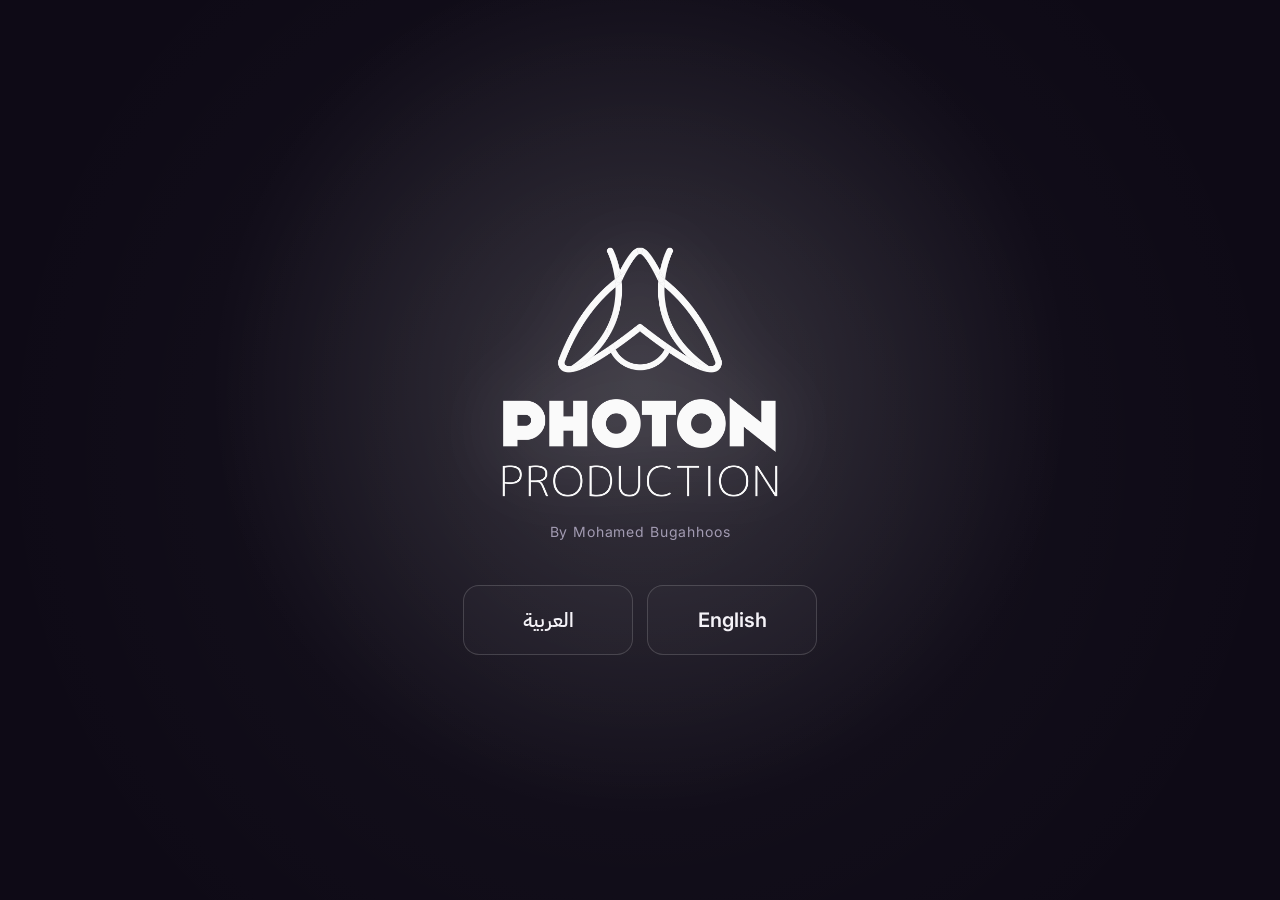
<file: index.html>
<!doctype html>
<html lang="en" dir="ltr">
<head>
  <meta charset="utf-8">
  <meta name="viewport" content="width=device-width, initial-scale=1">
  <title>Photon Production | By Mohamed Bugahhoos</title>
  <meta name="description" content="Photon Production by Mohamed Bugahhoos: motion graphics, VFX, 3D design and post production. فوتون للإنتاج: موشن جرافيك، مؤثرات بصرية، تصميم ثلاثي الأبعاد وما بعد الإنتاج.">
  <meta name="theme-color" content="#0e0a16">
  <link rel="alternate" hreflang="en" href="en/">
  <link rel="alternate" hreflang="ar" href="ar/">
  <link rel="icon" href="assets/img/favicon-192.png" type="image/png">
  <link rel="apple-touch-icon" href="assets/img/favicon-192.png">
  <link rel="preconnect" href="https://fonts.googleapis.com">
  <link rel="preconnect" href="https://fonts.gstatic.com" crossorigin>
  <link href="https://fonts.googleapis.com/css2?family=Inter:wght@400;500;600&family=Syne:wght@600;700&family=IBM+Plex+Sans+Arabic:wght@500;600&display=swap" rel="stylesheet">
  <link rel="stylesheet" href="assets/css/style.css?v=5">
  <link rel="prefetch" href="en/">
</head>
<body>
  <main class="gate">
    <div class="gate-inner">
      <img class="gate-logo" src="assets/img/logo-full.png" width="528" height="478" alt="Photon Production">
      <h1 class="sr-only">Photon Production</h1>
      <div class="gate-by">By Mohamed Bugahhoos</div>

      <div class="gate-choices">
        <a class="gate-choice ar" href="ar/" hreflang="ar" lang="ar"><strong>العربية</strong></a>
        <a class="gate-choice" href="en/" hreflang="en"><strong>English</strong></a>
      </div>
    </div>
  </main>

  <!-- Transition: the logo zooms toward the viewer with a motion-blur trail, then the site opens -->
  <div class="zoom-layer" aria-hidden="true"></div>
  <div class="gate-curtain" aria-hidden="true"></div>

  <script>
    (function () {
      var reduce = window.matchMedia && matchMedia("(prefers-reduced-motion: reduce)").matches;
      var logo = document.querySelector(".gate-logo");
      var layer = document.querySelector(".zoom-layer");
      var TRAIL = 4;        // logo + echo copies that create the motion blur
      var DURATION = 360;   // ms until we jump to the main page

      function zoomOut() {
        var r = logo.getBoundingClientRect();
        layer.innerHTML = "";
        for (var k = 0; k < TRAIL; k++) {
          // Each copy sits in a wrapper with a fixed opacity (the trail fades out),
          // so the keyframes need no CSS variables (Safari on iPhone ignores those in animations).
          var wrap = document.createElement("span");
          wrap.className = "zoom-ghost";
          wrap.style.cssText = "left:" + r.left + "px;top:" + r.top + "px;width:" + r.width + "px;height:" + r.height + "px;" +
            "opacity:" + (k === 0 ? 1 : (0.34 - k * 0.08)).toFixed(2);
          var img = logo.cloneNode(false);
          img.alt = "";
          img.className = "zoom-img " + (k === 0 ? "lead" : "trail");
          img.style.animationDelay = (k * 14) + "ms";
          wrap.appendChild(img);
          layer.appendChild(wrap);
        }
        document.body.classList.add("leaving");
      }

      document.querySelectorAll(".gate-choice").forEach(function (link) {
        link.addEventListener("click", function (e) {
          // Let new-tab / modified clicks behave normally
          if (e.button !== 0 || e.metaKey || e.ctrlKey || e.shiftKey || e.altKey) return;
          try { sessionStorage.setItem("photon-intro", "1"); } catch (err) {}
          if (reduce || document.body.classList.contains("leaving")) return;
          e.preventDefault();
          zoomOut();
          setTimeout(function () { location.href = link.href; }, DURATION);
        });
      });

      // Coming back with the browser's Back button: reset the page
      window.addEventListener("pageshow", function (e) {
        if (e.persisted) { document.body.classList.remove("leaving"); layer.innerHTML = ""; }
      });
    })();
  </script>
</body>
</html>
</file>
<file: assets/css/style.css>
/* ==========================================================
   Photon Production: shared styles (EN + AR)
   ========================================================== */

:root {
  /* ---- Theme: very dark purple background, white text, logo and buttons ---- */
  --bg: #0e0a16;               /* very dark purple */
  --bg-2: #130e1d;
  --surface: #1a1426;
  --line: rgba(255, 255, 255, 0.08);
  --line-2: rgba(255, 255, 255, 0.16);
  --text: #f5f3f8;
  --text-2: #cdc8d6;
  --muted: #a29bb2;
  --dim: #625a73;
  --accent: #ffffff;
  --on-accent: #0e0a16;
  --glow: rgba(255, 255, 255, 0.28);
  --glow-rgb: 255, 255, 255;
  --glow-k: 1;
  --veil-rgb: 14, 10, 22;
  --overlay: rgba(9, 6, 15, 0.93);
  --em-from: #ffffff;
  --em-to: #9a8fb3;
  --panel-a: #221935;
  --panel-b: #0e0a16;
  --logo-invert: invert(0);

  --font-display: "Syne", "Segoe UI", system-ui, sans-serif;
  --font-body: "Inter", "Segoe UI", system-ui, sans-serif;

  --gutter: clamp(16px, 4vw, 56px);
  --max: 1320px;
  --radius: 14px;
  --ease: cubic-bezier(0.22, 1, 0.36, 1);
  color-scheme: dark;
}

*, *::before, *::after { box-sizing: border-box; }
html { scroll-behavior: smooth; -webkit-text-size-adjust: 100%; }
body {
  margin: 0;
  background: var(--bg);
  color: var(--text);
  font-family: var(--font-body);
  font-size: 16px;
  line-height: 1.6;
  -webkit-font-smoothing: antialiased;
  overflow-x: hidden;
}
img { display: block; max-width: 100%; }
a { color: inherit; text-decoration: none; }
button { font: inherit; color: inherit; background: none; border: 0; cursor: pointer; }
::selection { background: var(--accent); color: var(--on-accent); }
:focus-visible { outline: 2px solid var(--accent); outline-offset: 3px; border-radius: 6px; }

.wrap { width: 100%; max-width: var(--max); margin: 0 auto; padding: 0 var(--gutter); }

/* ---------- Brand mark ---------- */
.brand { display: inline-flex; align-items: center; gap: 12px; }
.brand { min-width: 0; }
.brand-mark { height: 32px; width: auto; flex: none; filter: var(--logo-invert) drop-shadow(0 0 10px rgba(var(--glow-rgb), calc(0.245 * var(--glow-k)))); }
.sr-only { position: absolute; width: 1px; height: 1px; padding: 0; margin: -1px; overflow: hidden; clip: rect(0 0 0 0); white-space: nowrap; border: 0; }
.brand-text { display: flex; flex-direction: column; line-height: 1.05; }
.brand-name {
  font-family: var(--font-display);
  font-weight: 700;
  letter-spacing: 0.14em;
  font-size: 15px;
  text-transform: uppercase;
}
.brand-by { font-size: 11px; color: var(--muted); letter-spacing: 0.04em; margin-top: 4px; }

/* ---------- Buttons ---------- */
.btn {
  display: inline-flex; align-items: center; gap: 10px;
  padding: 14px 24px;
  border-radius: 999px;
  font-weight: 600; font-size: 15px;
  transition: transform .4s var(--ease), background .3s, color .3s, box-shadow .3s;
}
.btn svg { width: 18px; height: 18px; }
.btn-primary { background: var(--accent); color: var(--on-accent); box-shadow: 0 0 0 0 var(--glow); }
.btn-primary:hover { transform: translateY(-2px); box-shadow: 0 10px 40px -8px var(--glow); }
.btn-ghost { border: 1px solid var(--line-2); }
.btn-ghost:hover { border-color: var(--text); transform: translateY(-2px); }

/* ==========================================================
   Language gate (root index.html)
   ========================================================== */
.gate {
  min-height: 100vh; min-height: 100svh;
  display: grid; place-items: center;
  position: relative; overflow: hidden;
  padding: 32px 16px;
  text-align: center;
}
.gate::before {
  content: ""; position: absolute; inset: -20%;
  background:
    radial-gradient(circle at 50% 45%, rgba(var(--glow-rgb), calc(0.154 * var(--glow-k))), transparent 38%),
    radial-gradient(circle at 50% 50%, rgba(var(--glow-rgb), calc(0.04 * var(--glow-k))), transparent 60%);
  animation: breathe 7s ease-in-out infinite;
}
.gate-inner { position: relative; display: grid; justify-items: center; gap: 28px; }
.gate-logo { width: clamp(190px, 28vw, 280px); height: auto; filter: var(--logo-invert) drop-shadow(0 0 40px rgba(var(--glow-rgb), calc(0.175 * var(--glow-k)))); }
.gate-mark { width: 120px; height: auto; filter: var(--logo-invert) drop-shadow(0 0 30px rgba(var(--glow-rgb), calc(0.21 * var(--glow-k)))); }
.gate-title {
  font-family: var(--font-display); font-weight: 700;
  font-size: clamp(30px, 7vw, 64px);
  letter-spacing: 0.12em; text-transform: uppercase; line-height: 1;
  margin: 0;
}
.gate-by { color: var(--muted); font-size: 14px; letter-spacing: .06em; margin-top: -6px; }
.gate-prompt { color: var(--dim); font-size: 13px; letter-spacing: .2em; text-transform: uppercase; margin-top: 18px; }
.gate-prompt span { display: block; letter-spacing: 0; font-family: "IBM Plex Sans Arabic", sans-serif; font-size: 15px; margin-top: 4px; text-transform: none; }
.gate-choices { display: flex; gap: 14px; flex-wrap: wrap; justify-content: center; margin-top: 14px; }
.gate-choice {
  min-width: 170px; padding: 18px 28px;
  border: 1px solid var(--line-2); border-radius: 16px;
  display: grid; gap: 2px; text-align: center;
  background: rgba(var(--glow-rgb), calc(.02 * var(--glow-k)));
  transition: border-color .3s, transform .4s var(--ease), background .3s;
}
.gate-choice strong { font-size: 20px; font-weight: 600; }
.gate-choice small { color: var(--muted); font-size: 12px; letter-spacing: .08em; text-transform: uppercase; }
.gate-choice.ar strong { font-family: "IBM Plex Sans Arabic", sans-serif; }
.gate-choice:hover { border-color: var(--accent); background: rgba(var(--glow-rgb), calc(0.042 * var(--glow-k))); transform: translateY(-3px); }
.gate-remember { display: inline-flex; align-items: center; gap: 8px; color: var(--dim); font-size: 13px; cursor: pointer; }
.gate-remember input { accent-color: var(--accent); }

@keyframes breathe { 0%,100% { opacity: .75; transform: scale(1); } 50% { opacity: 1; transform: scale(1.06); } }

/* ==========================================================
   Header / nav
   ========================================================== */
.site-header {
  position: fixed; inset: 0 0 auto 0; z-index: 50;
  transition: background .4s, border-color .4s, backdrop-filter .4s;
  border-bottom: 1px solid transparent;
}
.site-header.scrolled {
  background: rgba(var(--veil-rgb), .78);
  backdrop-filter: blur(14px); -webkit-backdrop-filter: blur(14px);
  border-color: var(--line);
}
.nav { display: flex; align-items: center; justify-content: space-between; height: 76px; gap: 24px; }
.nav-links { display: flex; align-items: center; gap: 34px; font-size: 14px; }
.nav-links a { color: var(--muted); transition: color .25s; position: relative; }
.nav-links a:hover, .nav-links a.active { color: var(--text); }
.nav-links a.active::after {
  content: ""; position: absolute; left: 50%; bottom: -8px; width: 4px; height: 4px; border-radius: 50%;
  background: var(--accent); transform: translateX(-50%); box-shadow: 0 0 8px var(--glow);
}
.nav-right { display: flex; align-items: center; gap: 14px; }
.lang-switch {
  font-family: "IBM Plex Sans Arabic", sans-serif;
  border: 1px solid var(--line-2); border-radius: 999px;
  padding: 6px 14px; font-size: 14px; color: var(--muted);
  transition: color .25s, border-color .25s;
}
.lang-switch:hover { color: var(--text); border-color: var(--text); }
.nav-cta { padding: 10px 18px; font-size: 14px; }
.menu-btn { display: none; width: 42px; height: 42px; border-radius: 50%; border: 1px solid var(--line-2); place-items: center; }
.menu-btn span, .menu-btn span::before, .menu-btn span::after {
  display: block; width: 16px; height: 1.5px; background: var(--text); position: relative; transition: transform .3s, background .3s;
}
.menu-btn span::before, .menu-btn span::after { content: ""; position: absolute; left: 0; }
.menu-btn span::before { top: -5px; } .menu-btn span::after { top: 5px; }
.menu-open .menu-btn span { background: transparent; }
.menu-open .menu-btn span::before { transform: translateY(5px) rotate(45deg); }
.menu-open .menu-btn span::after { transform: translateY(-5px) rotate(-45deg); }

/* ==========================================================
   Hero
   ========================================================== */
.hero {
  position: relative; min-height: 100vh; min-height: 100svh;
  display: flex; align-items: flex-end;
  padding: 140px 0 72px; overflow: hidden; isolation: isolate;
}
.hero-mosaic {
  position: absolute; inset: -10% -10%; z-index: -2;
  display: grid; grid-template-columns: repeat(4, 1fr); gap: 14px;
  transform: rotate(-8deg) scale(1.15);
  opacity: .8;
}
.mosaic-col { display: flex; flex-direction: column; gap: 14px; animation: drift 60s linear infinite; }
.mosaic-col:nth-child(even) { animation-direction: reverse; animation-duration: 75s; }
.mosaic-col img { width: 100%; aspect-ratio: 16/9; object-fit: cover; border-radius: 10px; filter: saturate(.85); }
@keyframes drift { from { transform: translateY(0); } to { transform: translateY(-50%); } }
.hero::before {
  content: ""; position: absolute; inset: 0; z-index: -1;
  background:
    radial-gradient(ellipse 80% 60% at 15% 85%, rgba(var(--veil-rgb), .7), transparent),
    linear-gradient(180deg, rgba(var(--veil-rgb), .7) 0%, rgba(var(--veil-rgb), .35) 30%, rgba(var(--veil-rgb), .75) 68%, var(--bg) 100%);
}
.hero::after {
  content: ""; position: absolute; z-index: -1; width: 60vw; height: 60vw; max-width: 820px; max-height: 820px;
  right: -12vw; top: -14vw; border-radius: 50%;
  background: radial-gradient(circle, rgba(var(--glow-rgb), calc(0.14 * var(--glow-k))), transparent 62%);
  animation: breathe 9s ease-in-out infinite;
}
.eyebrow {
  display: inline-flex; align-items: center; gap: 10px;
  font-size: 12px; letter-spacing: .22em; text-transform: uppercase; color: var(--muted);
}
.eyebrow::before { content: ""; width: 8px; height: 8px; border-radius: 50%; background: var(--accent); box-shadow: 0 0 12px var(--glow); }
.hero h1 {
  font-family: var(--font-display); font-weight: 700;
  font-size: clamp(42px, 8.4vw, 124px);
  line-height: .95; letter-spacing: -0.02em;
  margin: 22px 0 28px; max-width: 13ch;
}
.hero h1 em, .contact .section-title em {
  font-style: normal; color: var(--text);
  background: linear-gradient(180deg, var(--em-from) 35%, var(--em-to) 100%);
  -webkit-background-clip: text; background-clip: text; -webkit-text-fill-color: transparent;
  filter: drop-shadow(0 0 28px rgba(var(--glow-rgb), calc(.22 * var(--glow-k))));
}
.hero-bottom { display: flex; align-items: flex-end; justify-content: space-between; gap: 40px; flex-wrap: wrap; }
.hero-lead { max-width: 520px; color: var(--text-2); font-size: clamp(16px, 1.6vw, 19px); margin: 0; }
.hero-actions { display: flex; gap: 12px; flex-wrap: wrap; }
.scroll-hint {
  position: absolute; left: 50%; bottom: 22px; transform: translateX(-50%);
  width: 22px; height: 36px; border: 1.5px solid var(--line-2); border-radius: 12px;
}
.scroll-hint::after {
  content: ""; position: absolute; left: 50%; top: 7px; width: 3px; height: 7px; border-radius: 2px;
  background: var(--accent); transform: translateX(-50%); animation: scrollDot 2s ease-in-out infinite;
}
@keyframes scrollDot { 0% { opacity: 0; transform: translate(-50%, 0); } 40% { opacity: 1; } 100% { opacity: 0; transform: translate(-50%, 12px); } }

/* ---------- Client marquee ---------- */
.clients { border-block: 1px solid var(--line); padding: 26px 0; overflow: hidden; }
.clients-track { display: flex; gap: 56px; width: max-content; animation: marquee 45s linear infinite; }
.clients-track span {
  font-family: var(--font-display); font-size: clamp(18px, 2vw, 24px); font-weight: 600;
  color: var(--dim); white-space: nowrap; display: inline-flex; align-items: center; gap: 56px;
}
.clients-track span::after { content: "✦"; font-size: 12px; color: var(--accent); opacity: .7; }
@keyframes marquee { to { transform: translateX(-50%); } }

/* ==========================================================
   Sections
   ========================================================== */
.section { padding: clamp(80px, 11vw, 150px) 0; overflow-x: clip; }
.section-head { display: flex; align-items: flex-end; justify-content: space-between; gap: 32px; flex-wrap: wrap; margin-bottom: 48px; }
.section-title {
  font-family: var(--font-display); font-weight: 700;
  font-size: clamp(34px, 5.2vw, 72px); line-height: 1; letter-spacing: -0.02em;
  margin: 14px 0 0;
}
.section-sub { color: var(--muted); max-width: 440px; margin: 0; }

/* ---------- Work grid ---------- */
.filters { display: flex; gap: 8px; flex-wrap: wrap; }
.filter {
  padding: 9px 16px; border-radius: 999px; border: 1px solid var(--line-2);
  font-size: 13px; color: var(--muted); transition: all .25s;
}
.filter:hover { color: var(--text); border-color: var(--text); }
.filter[aria-pressed="true"] { background: var(--text); color: var(--bg); border-color: var(--text); }
.filter .count { opacity: .55; margin-inline-start: 4px; font-variant-numeric: tabular-nums; }

.grid { display: grid; grid-template-columns: repeat(3, 1fr); gap: 22px; grid-auto-flow: dense; }
.card {
  position: relative; display: block; text-align: start; width: 100%;
  border-radius: var(--radius); overflow: hidden; background: var(--surface);
  transition: opacity .4s, transform .5s var(--ease);
}
.card.is-featured { grid-column: span 2; grid-row: span 2; }
.card { color: #fff; }
.card-media { position: relative; aspect-ratio: 16/9; overflow: hidden; background: #111; }
.card.is-featured, .card.is-wide { min-height: 220px; }
.card.is-featured .card-media, .card.is-wide .card-media { position: absolute; inset: 0; aspect-ratio: auto; height: auto; }
.card-media img { width: 100%; height: 100%; object-fit: cover; transition: transform 1s var(--ease), filter .5s; }
.card:hover .card-media img { transform: scale(1.06); filter: brightness(.7); }
.card-media::after {
  content: ""; position: absolute; inset: 0;
  background: linear-gradient(180deg, transparent 45%, rgba(0,0,0,.82));
}
.play {
  position: absolute; left: 50%; top: 50%; z-index: 2;
  width: 64px; height: 64px; border-radius: 50%;
  display: grid; place-items: center;
  background: rgba(255,255,255,.12); backdrop-filter: blur(8px); -webkit-backdrop-filter: blur(8px);
  border: 1px solid rgba(255,255,255,.25);
  transform: translate(-50%, -50%) scale(.85); opacity: 0;
  transition: opacity .35s, transform .5s var(--ease), background .3s;
}
.play svg { width: 22px; height: 22px; margin-left: 3px; fill: #fff; }
.card:hover .play, .card:focus-visible .play { opacity: 1; transform: translate(-50%, -50%) scale(1); }
.card:hover .play { background: var(--accent); border-color: var(--accent); }
.card:hover .play svg { fill: var(--on-accent); }
.card-info {
  position: absolute; left: 0; right: 0; bottom: 0; z-index: 2;
  padding: 18px 20px; display: flex; align-items: flex-end; justify-content: space-between; gap: 12px;
}
.card-title { font-weight: 600; font-size: 17px; line-height: 1.25; margin: 0; }
.card.is-featured .card-title { font-family: var(--font-display); font-size: clamp(22px, 2.6vw, 34px); }
.card-meta { font-size: 12.5px; color: rgba(255,255,255,.65); margin-top: 4px; }
.card-tags { position: absolute; top: 14px; left: 14px; z-index: 2; display: flex; gap: 6px; flex-wrap: wrap; }
.card.is-wide { grid-column: span 2; }
.tag {
  font-size: 10.5px; letter-spacing: .08em; text-transform: uppercase;
  padding: 4px 8px; border-radius: 6px; background: rgba(0,0,0,.45); border: 1px solid rgba(255,255,255,.14);
  white-space: nowrap;
}
.badge-vertical {
  position: absolute; top: 14px; right: 14px; z-index: 2;
  font-size: 10.5px; letter-spacing: .08em; text-transform: uppercase;
  padding: 4px 8px; border-radius: 6px; background: rgba(0,0,0,.55);
}
.card.is-hidden { display: none; }
.work-foot { margin-top: 44px; display: flex; justify-content: center; }

/* ---------- Services ---------- */
.services { background: var(--bg-2); border-block: 1px solid var(--line); }
.service-list { display: grid; grid-template-columns: repeat(4, 1fr); border-top: 1px solid var(--line); }
.service {
  padding: 36px 28px 40px; border-inline-end: 1px solid var(--line);
  position: relative; overflow: hidden; transition: background .4s;
}
.service:last-child { border-inline-end: 0; }
.service::before {
  content: ""; position: absolute; left: 0; right: 0; top: 0; height: 2px;
  background: linear-gradient(90deg, var(--accent), transparent);
  transform: scaleX(0); transform-origin: left; transition: transform .6s var(--ease);
}
.service:hover { background: rgba(var(--glow-rgb), calc(.02 * var(--glow-k))); }
.service:hover::before { transform: scaleX(1); }
.service-num { font-size: 12px; color: var(--dim); letter-spacing: .14em; font-variant-numeric: tabular-nums; }
.service-icon { width: 44px; height: 44px; margin: 26px 0 22px; color: var(--accent); }
.service h3 { font-family: var(--font-display); font-size: 24px; line-height: 1.15; margin: 0 0 12px; }
.service p { color: var(--muted); margin: 0 0 22px; font-size: 15px; }
.service ul { list-style: none; margin: 0; padding: 0; display: grid; gap: 8px; font-size: 14px; }
.service li { display: flex; gap: 10px; align-items: baseline; }
.service li::before { content: ""; width: 5px; height: 5px; border-radius: 50%; background: var(--accent); flex: none; transform: translateY(-2px); }
.tools { margin-top: 56px; display: flex; align-items: center; gap: 14px 28px; flex-wrap: wrap; color: var(--dim); font-size: 14px; }
.tools strong { color: var(--muted); font-weight: 500; letter-spacing: .16em; text-transform: uppercase; font-size: 12px; }
.tools span { color: var(--text); opacity: .75; }

/* ---------- About ---------- */
.about-grid { display: grid; grid-template-columns: 0.85fr 1.15fr; gap: clamp(40px, 7vw, 110px); align-items: center; }
.portrait { position: relative; max-width: 440px; }
.portrait-frame {
  aspect-ratio: 4/5; border-radius: 20px; overflow: hidden; background: var(--surface);
  border: 1px solid var(--line);
}
.portrait-frame { position: relative; isolation: isolate; }   /* keep the photo's layering inside the frame */
.portrait-frame:has(> img) .monogram { display: none; }       /* logo placeholder only when there is no photo */
.portrait-frame img { position: relative; z-index: 1; width: 100%; height: 100%; object-fit: cover; filter: grayscale(.2) contrast(1.05); }
.monogram {
  position: absolute; inset: 0; display: grid; place-items: center;
  background:
    radial-gradient(circle at 50% 46%, rgba(var(--glow-rgb), calc(0.245 * var(--glow-k))), transparent 34%),
    radial-gradient(circle at 70% 85%, rgba(var(--glow-rgb), calc(0.06 * var(--glow-k))), transparent 50%),
    linear-gradient(160deg, var(--panel-a), var(--panel-b));
}
.monogram img { width: 58%; height: auto; filter: var(--logo-invert) drop-shadow(0 0 40px rgba(var(--glow-rgb), calc(0.245 * var(--glow-k)))); }
.portrait::after {
  content: ""; position: absolute; width: 70%; height: 70%; right: -14%; bottom: -14%; z-index: -1;
  background: radial-gradient(circle, rgba(var(--glow-rgb), calc(0.196 * var(--glow-k))), transparent 65%);
}
.portrait-tag {
  position: absolute; left: -16px; bottom: 28px;
  background: var(--text); color: var(--bg); padding: 12px 16px; border-radius: 12px;
  font-size: 13px; font-weight: 600; line-height: 1.3; box-shadow: 0 20px 40px -12px rgba(0,0,0,.6);
}
.portrait-tag small { display: block; font-weight: 400; opacity: .65; }
.about-text p { color: var(--text-2); font-size: clamp(16px, 1.4vw, 18px); margin: 0 0 18px; max-width: 60ch; }
.about-text p.lead { color: var(--text); font-size: clamp(20px, 2vw, 26px); line-height: 1.4; }
.stats { display: grid; grid-template-columns: repeat(3, 1fr); gap: 1px; background: var(--line); border: 1px solid var(--line); border-radius: var(--radius); overflow: hidden; margin-top: 40px; }
.stat { background: var(--bg); padding: 22px 20px; }
.stat b { display: block; font-family: var(--font-display); font-size: clamp(28px, 3vw, 40px); line-height: 1; color: var(--text); }
.stat b i { font-style: normal; color: var(--accent); }
.stat span { font-size: 13px; color: var(--muted); }

/* ---------- Contact ---------- */
.contact { position: relative; overflow: hidden; text-align: center; border-top: 1px solid var(--line); }
.contact::before {
  content: ""; position: absolute; left: 50%; top: 100%; width: 1100px; height: 1100px; transform: translate(-50%, -50%);
  background: radial-gradient(circle, rgba(var(--glow-rgb), calc(0.112 * var(--glow-k))), transparent 60%); pointer-events: none;
}
.contact .section-title { font-size: clamp(42px, 9vw, 130px); margin: 18px 0 26px; }
.contact-lead { color: var(--muted); max-width: 520px; margin: 0 auto 40px; }
.email-row { display: inline-flex; align-items: center; gap: 10px; flex-wrap: wrap; justify-content: center; }
.email-link {
  font-family: var(--font-display); font-size: clamp(22px, 3.4vw, 40px); font-weight: 600;
  border-bottom: 2px solid var(--line-2); padding-bottom: 4px; transition: border-color .3s, color .3s;
  word-break: break-all;
}
.email-link:hover { color: var(--accent); border-color: var(--accent); }
.copy-btn {
  width: 44px; height: 44px; border-radius: 50%; border: 1px solid var(--line-2);
  display: grid; place-items: center; transition: border-color .25s, background .25s; position: relative;
}
.copy-btn svg { width: 18px; height: 18px; }
.copy-btn:hover { border-color: var(--text); }
.copy-btn.copied { background: var(--accent); border-color: var(--accent); color: var(--on-accent); }
.copy-toast {
  position: absolute; bottom: calc(100% + 10px); left: 50%; transform: translateX(-50%) translateY(4px);
  font-size: 12px; background: var(--text); color: var(--bg); padding: 5px 10px; border-radius: 6px;
  opacity: 0; transition: opacity .25s, transform .25s; pointer-events: none; white-space: nowrap;
}
.copy-btn.copied .copy-toast { opacity: 1; transform: translateX(-50%) translateY(0); }
.contact-actions { margin-top: 40px; display: flex; gap: 12px; justify-content: center; flex-wrap: wrap; }

/* ---------- Footer ---------- */
.site-footer { border-top: 1px solid var(--line); padding: 30px 0; font-size: 13px; color: var(--dim); }
.footer-row { display: flex; align-items: center; justify-content: space-between; gap: 20px; flex-wrap: wrap; }
.footer-links { display: flex; gap: 22px; }
.footer-links a:hover { color: var(--text); }

/* ==========================================================
   Lightbox
   ========================================================== */
.lightbox {
  position: fixed; inset: 0; z-index: 100;
  display: grid; place-items: center; padding: 70px 16px 24px;
  background: var(--overlay); backdrop-filter: blur(10px); -webkit-backdrop-filter: blur(10px);
  opacity: 0; visibility: hidden; transition: opacity .35s, visibility .35s;
}
.lightbox.open { opacity: 1; visibility: visible; }
.lightbox-inner { width: min(1200px, 100%); display: grid; gap: 18px; transform: translateY(14px) scale(.98); transition: transform .5s var(--ease); }
.lightbox.open .lightbox-inner { transform: none; }
.player {
  position: relative; width: 100%; margin: 0 auto;
  border-radius: 12px; overflow: hidden; background: #000; box-shadow: 0 40px 120px -30px rgba(0,0,0,.9);
}
.player iframe { position: absolute; inset: 0; width: 100%; height: 100%; border: 0; }
.lightbox-meta { display: flex; justify-content: space-between; align-items: flex-start; gap: 20px; flex-wrap: wrap; margin: 0 auto; width: 100%; }
.lightbox-meta h3 { font-family: var(--font-display); font-size: clamp(20px, 2.4vw, 28px); margin: 0; }
.lightbox-meta p { margin: 4px 0 0; color: var(--muted); font-size: 14px; max-width: 70ch; }
.lightbox-meta a { font-size: 13px; color: var(--muted); border-bottom: 1px solid var(--line-2); white-space: nowrap; }
.lightbox-meta a:hover { color: var(--text); }
.lightbox-close {
  position: absolute; top: 16px; right: 16px; width: 46px; height: 46px; border-radius: 50%;
  border: 1px solid var(--line-2); display: grid; place-items: center; transition: background .25s, transform .4s var(--ease);
}
.lightbox-close:hover { background: var(--text); color: var(--bg); transform: rotate(90deg); }
.lightbox-close svg { width: 18px; height: 18px; }
.no-scroll { overflow: hidden; }

/* ---------- Reveal on scroll ---------- */
.reveal { opacity: 0; transform: translateY(28px); transition: opacity .9s var(--ease), transform .9s var(--ease); }
.reveal.in { opacity: 1; transform: none; }

/* ==========================================================
   Responsive
   ========================================================== */
@media (max-width: 1080px) {
  .service-list { grid-template-columns: repeat(2, 1fr); }
  .service:nth-child(2) { border-inline-end: 0; }
  .service:nth-child(-n+2) { border-bottom: 1px solid var(--line); }
  .grid { grid-template-columns: repeat(2, 1fr); }
}
@media (max-width: 860px) {
  .nav-links, .nav-cta { display: none; }
  .menu-btn { display: grid; }
  .menu-open .nav-links {
    display: flex; position: fixed; inset: 76px 0 auto 0; flex-direction: column; gap: 0;
    background: rgba(var(--veil-rgb), .97); backdrop-filter: blur(14px); border-bottom: 1px solid var(--line);
    padding: 8px var(--gutter) 24px;
  }
  .menu-open .nav-links a { padding: 16px 0; font-size: 20px; color: var(--text); border-bottom: 1px solid var(--line); }
  .menu-open .nav-links a.active::after { display: none; }
  .menu-open .site-header { background: rgba(var(--veil-rgb), .97); }
  .about-grid { grid-template-columns: 1fr; }
  .portrait { max-width: 340px; }
  .hero-mosaic { grid-template-columns: repeat(3, 1fr); }
  .mosaic-col:nth-child(4) { display: none; }
}
@media (max-width: 640px) {
  .grid { grid-template-columns: 1fr; gap: 16px; }
  .card.is-featured, .card.is-wide { grid-column: auto; grid-row: auto; }
  .card.is-featured, .card.is-wide { min-height: 0; }
  .card.is-featured .card-media, .card.is-wide .card-media { position: relative; aspect-ratio: 16/9; }
  .play { opacity: 1; transform: translate(-50%, -50%) scale(.8); }
  .service-list { grid-template-columns: 1fr; }
  .service { border-inline-end: 0; border-bottom: 1px solid var(--line); padding: 30px 4px 34px; }
  .stats { grid-template-columns: 1fr 1fr 1fr; }
  .stat { padding: 16px 12px; }
  .brand-name { font-size: 12px; letter-spacing: .08em; }
  .brand-by { font-size: 10px; }
  .brand { gap: 9px; }
  .brand-mark { height: 26px; }
  .nav { gap: 10px; }
  .nav-right { gap: 8px; }
  .lang-switch { padding: 5px 11px; }
  .hero { padding-bottom: 80px; }
  .portrait-tag { left: 12px; }
  .filters { overflow-x: auto; flex-wrap: nowrap; margin: 0 calc(var(--gutter) * -1); padding: 0 var(--gutter) 4px; scrollbar-width: none; }
  .filters::-webkit-scrollbar { display: none; }
  .filter { flex: none; }
  .section-head { margin-bottom: 32px; }
  .lightbox-close { top: 12px; right: 12px; }
}
@media (prefers-reduced-motion: reduce) {
  *, *::before, *::after { animation: none !important; transition-duration: .01ms !important; }
  html { scroll-behavior: auto; }
  .reveal { opacity: 1; transform: none; }
}

/* ==========================================================
   Page transitions (logo page → site)
   ========================================================== */
.gate-curtain { position: fixed; inset: 0; z-index: 30; pointer-events: none; opacity: 0; }
.zoom-layer { position: fixed; inset: 0; z-index: 20; pointer-events: none; overflow: hidden; }
.zoom-ghost { position: absolute; }                 /* absolute inside the fixed, clipped layer */
.zoom-img {
  display: block; width: 100%; height: 100%; opacity: 0;
  transform-origin: 50% 25%;                         /* zoom into the centre of the logo icon */
  will-change: transform, opacity, filter;
}
.gate-curtain { background: var(--bg); }

@media (prefers-reduced-motion: no-preference) {
  /* Logo page: entrance */
  .gate-logo    { animation: logoIn 1.3s var(--ease) both; }
  .gate-by      { animation: riseIn .9s .35s var(--ease) both; }
  .gate-choices { animation: riseIn .9s .5s var(--ease) both; }

  /* Logo page: exit (fast zoom with motion blur) */
  .leaving .gate-by, .leaving .gate-choices { animation: sinkOut .14s ease-in both; }
  .leaving .gate-logo    { visibility: hidden; }          /* the ghost copies take over */
  .leaving .zoom-img.lead  { animation: zoomLead  .34s cubic-bezier(.6, 0, .9, .3) both; }
  .leaving .zoom-img.trail { animation: zoomTrail .34s cubic-bezier(.6, 0, .9, .3) both; }
  .leaving .gate::before { animation: fadeOutQuick .3s ease-in both; }
  .leaving .gate-curtain { animation: fadeIn .1s .27s ease-in both; }

  /* Site: entrance after the zoom (only when arriving from the logo page) */
  html.from-gate body::after {
    content: ""; position: fixed; inset: 0; z-index: 300; pointer-events: none;
    background: var(--bg); animation: fadeOut .45s ease-out both;
  }
  /* Site: hero entrance */
  html.intro .hero-mosaic    { animation: mosaicIn 1.4s var(--ease) both; }
  html.intro .hero .eyebrow  { animation: riseIn .8s .2s var(--ease) both; }
  html.intro .hero h1        { animation: riseIn .9s .28s var(--ease) both; }
  html.intro .hero-bottom    { animation: riseIn .9s .45s var(--ease) both; }
  html.intro .site-header    { animation: dropIn .8s .45s var(--ease) both; }
}

@keyframes logoIn     { from { opacity: 0; transform: scale(.9); } to { opacity: 1; transform: none; } }
@keyframes riseIn     { from { opacity: 0; transform: translateY(26px); } to { opacity: 1; transform: none; } }
@keyframes sinkOut    { to { opacity: 0; transform: translateY(18px); } }
@keyframes dropIn     { from { opacity: 0; transform: translateY(-18px); } to { opacity: 1; transform: none; } }
@keyframes zoomLead {
  0%   { opacity: 1; transform: scale(1);   filter: blur(0); }
  12%  { opacity: 1; transform: scale(.95); filter: blur(0); }
  60%  { opacity: 1; transform: scale(4);   filter: blur(.2px); }
  100% { opacity: 0; transform: scale(26);  filter: blur(.6px); }
}
@keyframes zoomTrail {
  0%   { opacity: 0; transform: scale(1);   filter: blur(0); }
  12%  { opacity: 0; transform: scale(.95); filter: blur(0); }
  28%  { opacity: 1; }
  60%  { opacity: 1; transform: scale(4);   filter: blur(.2px); }
  100% { opacity: 0; transform: scale(26);  filter: blur(.6px); }
}
}
@keyframes fadeOutQuick { to { opacity: 0; } }
@keyframes fadeIn  { to { opacity: 1; } }
@keyframes fadeOut { from { opacity: 1; } to { opacity: 0; } }
@keyframes mosaicIn {
  from { opacity: 0;  transform: rotate(-8deg) scale(1.4); }
  to   { opacity: .8; transform: rotate(-8deg) scale(1.15); }
}

/* ==========================================================
   Arabic / right-to-left
   ========================================================== */
:root[lang="ar"] {
  --font-display: "Alexandria", "IBM Plex Sans Arabic", system-ui, sans-serif;
  --font-body: "IBM Plex Sans Arabic", "Segoe UI", system-ui, sans-serif;
}
/* Letter-spacing breaks Arabic letter joining */
:root[lang="ar"] :is(.eyebrow, .tag, .filter, .badge-vertical, .tools strong, .section-title, .hero h1,
  .card-title, .btn, .gate-prompt, .stat b, .service h3, .brand-by) { letter-spacing: 0; }
:root[lang="ar"] .brand-name { font-family: "Syne", "Segoe UI", sans-serif; }   /* Latin wordmark stays as in the logo */
:root[lang="ar"] .lang-en { font-family: "Inter", "Segoe UI", sans-serif; }
:root[lang="ar"] .hero h1 { line-height: 1.25; font-size: clamp(40px, 7.4vw, 108px); max-width: 14ch; }
:root[lang="ar"] .section-title { line-height: 1.3; }
:root[lang="ar"] .contact .section-title { line-height: 1.25; }
:root[lang="ar"] body { line-height: 1.8; }
:root[lang="ar"] .hero-lead, :root[lang="ar"] .about-text p { line-height: 1.9; }
:root[lang="ar"] .card-title { font-family: var(--font-body); }
:root[lang="ar"] .card.is-featured .card-title { font-family: "Syne", var(--font-display); }

/* Mirror things that sit on one side */
[dir="rtl"] .clients { direction: ltr; }          /* marquee scrolls the same way in both languages */
[dir="rtl"] .card-tags { left: auto; right: 14px; }
[dir="rtl"] .badge-vertical { right: auto; left: 14px; }
[dir="rtl"] .portrait-tag { left: auto; right: -16px; }
[dir="rtl"] .portrait::after { right: auto; left: -14%; }
[dir="rtl"] .hero::after { right: auto; left: -12vw; }
[dir="rtl"] .service::before { transform-origin: right; }
[dir="rtl"] .lightbox-close { right: auto; left: 16px; }
@media (max-width: 640px) {
  [dir="rtl"] .portrait-tag { right: 12px; }
  [dir="rtl"] .lightbox-close { left: 12px; }
}
[dir="rtl"] [data-lb-title], [dir="rtl"] .card-title { text-align: right; }   /* English titles still sit on the right */
</file>
